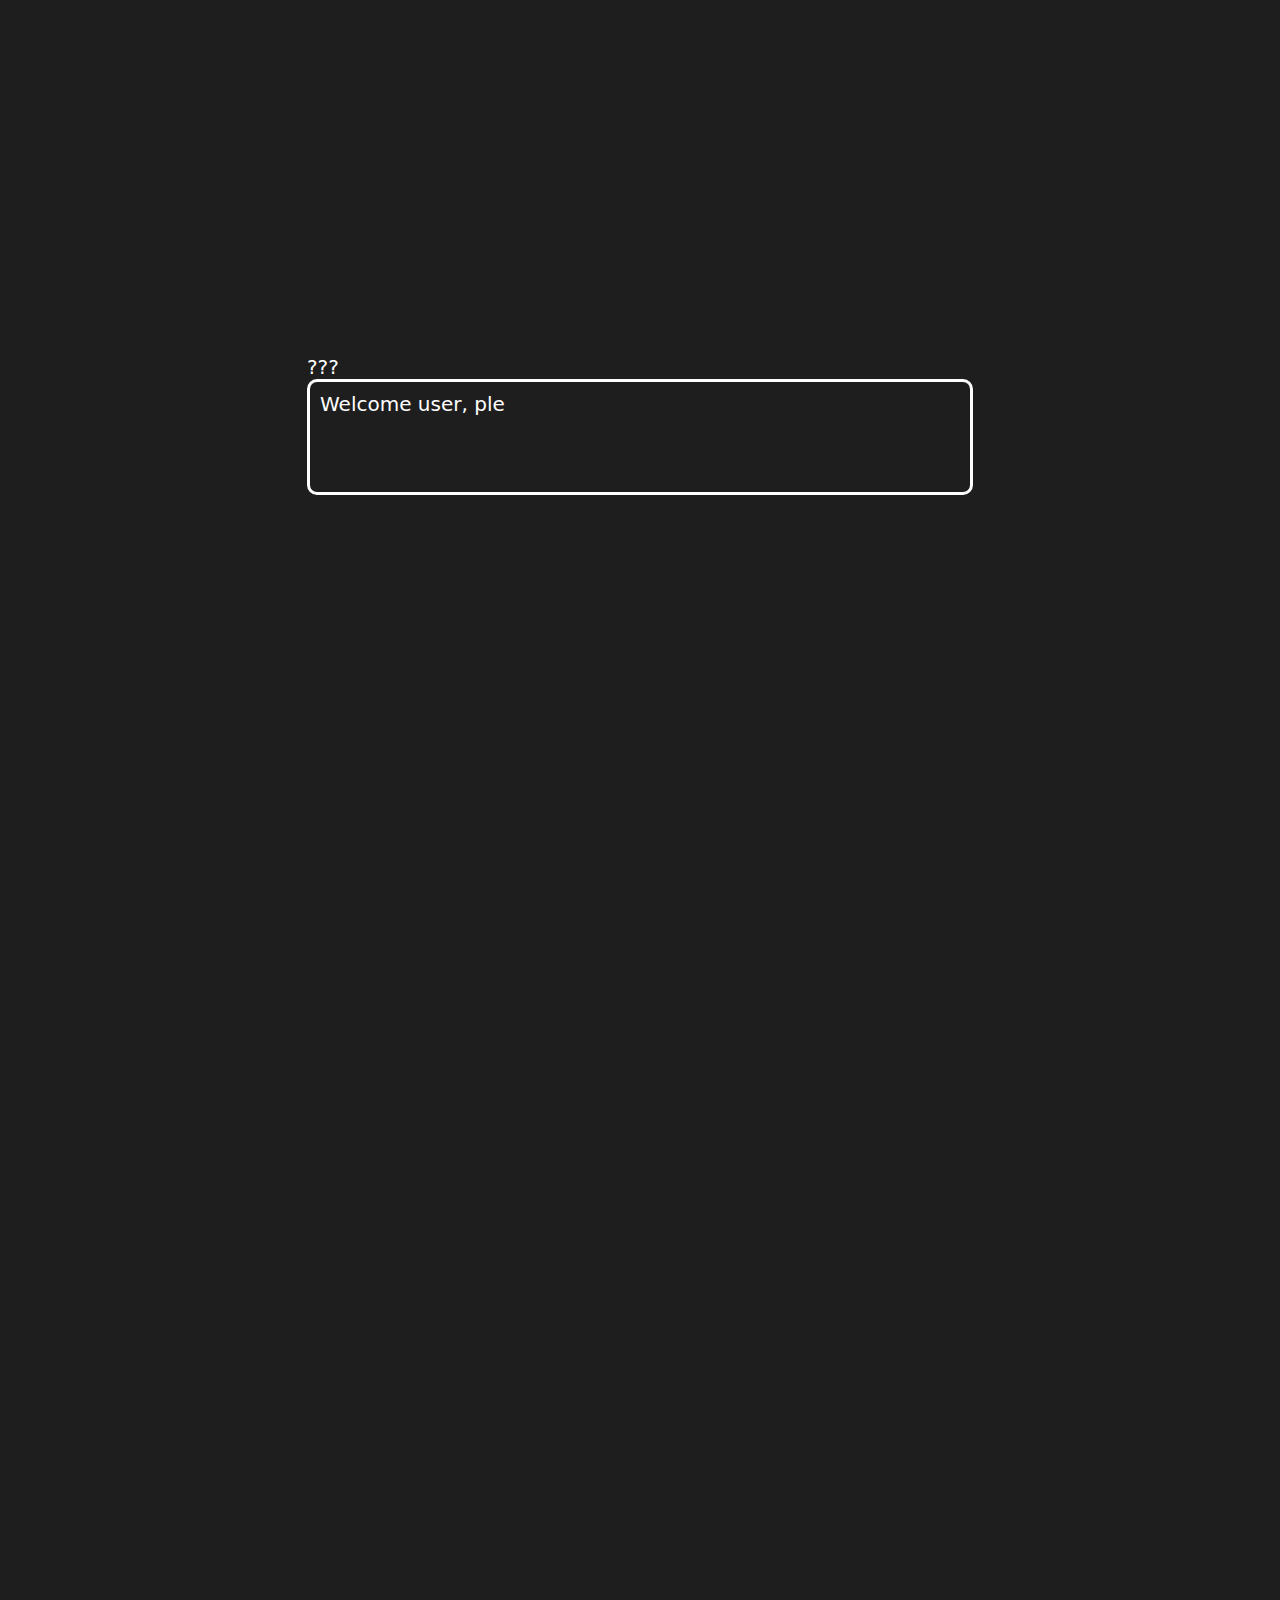
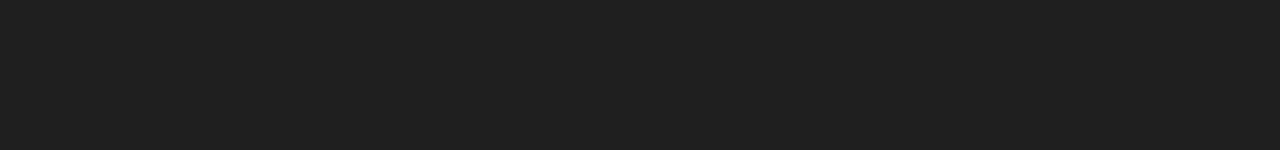
<file: index.html>
<!-- https://majestic-raindrop-6ac5b7.netlify.app/ -->

<!DOCTYPE html>
<html lang="en">
<head>
    <meta charset="UTF-8">
    <meta http-equiv="X-UA-Compatible" content="IE=edge">
    <meta name="viewport" content="width=device-width, initial-scale=1.0">
    <title>GraphQL data</title>
    <link rel="stylesheet" href="./assets/style.css">
    <link rel="stylesheet" href="./assets/animation.css">
    <link rel="stylesheet" href="./assets/auth.css">
</head>
<body>
    <!--//////////// AUTHENTIFICATION //////////////-->
    <div id="auth">
        <div id="admin-container">
            <span id="question-mark">???</span>
            <div id="admin-box">Welcome user, please enter your username and password</div>
        </div>
        
        <form id="login-form">
            <div>
                <span>username></span>
                <input type="text" class="auth-input username-input">
            </div>
            <div>
                <span>password></span>
                <input type="password" class="auth-input password-input">
            </div>
            <input type="submit" style="display:none;">
        </form>
    </div>
        <!--//////////// DISCONNECT BUTTON //////////////-->
    <button id="disconnect-btn">Quit</button>

        <!--//////////// RAIN EFFECT //////////////-->
    <div id="rain">
        <div class="drop"></div>
    </div>

    <div id="main">
        <!--/////////////// TV //////////////////-->
        <div id="tv">

            <div id="tv-screen">
                <span class="tv-span">Zone01</span>
                <span class="tv-span" id="current-channel"></span>
            </div>

            <div id="tv-buttons-container">
                <div id="tv-power-button">pow</div>
                <div id="tv-channel-button">chan</div>
                <div id="tv-speakers-container">
                    <div class="tv-speaker"></div>
                    <div class="tv-speaker"></div>
                    <div class="tv-speaker"></div>
                    <div class="tv-speaker"></div>
                </div>
            </div>

        </div>

        <!--/////////////// SKILLS PAGE //////////////////-->


        <div id="skills-wrapper">
            <h2>Exam</h2>
            <div class="skills-container" id="exam-skills"></div>
            <h2>Technical skills</h2>
            <div class="skills-container" id="technical-skills"></div>
            <h2>Specialties skills</h2>
            <div class="skills-container" id="specialties-skills"></div>
            <h2>Techno & Languages</h2>
            <div class="skills-container" id="language-skills"></div>
        </div>

            <!--/////////////// PROFIL PAGE //////////////////-->


        <div id="profil-wrapper">

            <div id="identifier-and-level">

                <div id="identifier-container">
                    <span id="identifier">username</span>
                    <span id="rank-span">x</span>
                </div>

                <div id="profil-stats-container">
                    <span id="total-xp">xp</span>
                    <span id="completed-ex">exos</span>
                    <span id="completed-projects">projects</span>
                </div>
                
            </div>

            <div id="level-container">
                <div id="level"></div>
                <div class="progress-bar">
                    <div class="progress-bar-fill" id="rank-progress-bar-fill"></div>
                    <div class="rank-progress-bar-step"></div>
                    <div class="rank-progress-bar-step"></div>
                    <div class="rank-progress-bar-step"></div>
                    <div class="rank-progress-bar-step"></div>
                    <div class="rank-progress-bar-step"></div>
                    <div class="rank-progress-bar-step"></div>
                    <div class="rank-progress-bar-step"></div>
                </div>
            </div>

            

            <h2>Level Progression</h2>

            <svg id="rank-svg" width="1000" height="500">
                <!-- X-axis -->
                <line x1="50" y1="450" x2="950" y2="450" class="graph-axis"></line>
                <text x="30" y="40" class="graph-axis-title">Level</text>

                <!-- Y-axis -->
                <line x1="50" y1="50" x2="50" y2="450" class="graph-axis"></line>
                <text x="960" y="455" class="graph-axis-title">Time</text>
            </svg>
            
            <h2>Audit</h2>
            
            <svg width="1000" height="250">
                <!-- <rect width="300" height="100" style="fill:rgb(0,0,255);stroke-width:3;stroke:rgb(0,0,0)" /> -->
                <rect width="200" height="50" x="300" y="100" id="audit-down"/>
                <rect height="50" x="500" y="100" id="audit-up"/>
                <circle cx="500" cy="125" r="50" class="svg-circle"/>
                <text x="470" y="135" id="audit-ratio">ratio</text>

                <text x="350" y="80" id="audit-xp-down">ratio</text>
                <text x="580" y="80" id="audit-xp-up">ratio</text>
            </svg>
        </div>

        <!-- //////////////////// PISCINE ////////////////// -->
        <div id="piscine-wrapper">
            <div id="piscine-form">
                <div id="piscine-selection">
                    <button class="neon-button" id="switch-piscine" disabled="true">Piscine</button>
                    <span>Go</span>
                    <span>JS</span>
                    <span>Rust</span>
                </div>
                

                <div id="piscine-sort-container">
                    <span>Sort by attempts</span>
                    <div class="flex-col">
                        <span>On</span>
                        <button class="neon-button" id="piscine-filter-button" disabled=true>button</button>
                        <span>Off</span>
                        
                    </div>
                    
                </div>
            </div>

            <div id="attempt-graph">
                <div id="attempts-container" class="flex-col"></div>
            </div>

        </div>

    </div>

    <script src="./scripts/data.js"></script>
    <script src="./scripts/main.js" type="module"></script>
</body>
</html>
</file>
<file: assets/style.css>
*{
    margin:0;
    padding:0;
}

body{
    background:rgb(30,30,30);
    font-family:"Vibur",system-ui, -apple-system, BlinkMacSystemFont, 'Segoe UI', Roboto, Oxygen, Ubuntu, Cantarell, 'Open Sans', 'Helvetica Neue', sans-serif ;
    height: 150vh;
    color: white;
    overflow-x: hidden;
}

#main{
    height: 200vh;
    position: absolute;
    left: 20%;
    width: 60%;
    background-color: rgb(50, 50, 50);

    /*offset-x, offset-y, spread, blur */
    box-shadow: 0px 0px 25px 10px black;
    margin-top: -50px;
    margin-bottom: 50px;

    display: flex;
    align-items: center;
    flex-direction: column;

    opacity: 0;
}

#skills-wrapper,
#profil-wrapper,
#piscine-wrapper{
    position: absolute;
    top: 550px; 
    width: 90%;
    height: fit-content;
    
    z-index: -1;
    opacity: 0;
}

#disconnect-btn{
    position: absolute;
    top:10px;
    right:10px;
    z-index: 10;

    background-color: rgba(0,0,0,0);
    color: rgb(103, 15, 186);
    border: 3px solid rgb(103, 15, 186);
    border-radius:15px;
    padding: 10px 20px;
    font-size: 20px;
    font-family: system-ui, -apple-system, BlinkMacSystemFont, 'Segoe UI', Roboto, Oxygen, Ubuntu, Cantarell, 'Open Sans', 'Helvetica Neue', sans-serif;
    letter-spacing:5px;
    cursor: pointer;
    font-weight: bold;
    filter: drop-shadow(0 0 15px rgb(103, 15, 186)) drop-shadow(0 0 50px rgb(103, 15, 186)) contrast(2) brightness(2);
    transition: .5s;
}
#disconnect-btn:hover{
    color: black;
    background-color: rgb(103, 15, 186);
    filter: drop-shadow(0 0 20px rgb(103, 15, 186)) contrast(2) brightness(2);
}

/* SET ANIMATION */

#profil-wrapper{
    opacity: 0;
    transition: 2.5s ease-in-out ;
}

.tv-span{
    opacity: 0;
}

.tv-screen{
    opacity: 1;
}

/* //////// COMMON OBJECTS /////// */
.progress-bar{
    width: 100%;
    height:20px;

    border: 2px solid white;
    box-shadow:
        0 0 .3rem #fff,
        inset 0 0 .3rem #fff,
        0 0 .1rem blueviolet,
        inset 0 0 .5rem blueviolet,
        0 0 .1rem blueviolet,
        inset 0 0 .1rem blueviolet;
}

.progress-bar-fill{
    height: 98%;
    width: 0;
    transition: 1s ease-in-out;
    box-shadow:
        0 0 .3rem #fff,
        inset 0 0 .3rem #fff,
        0 0 3rem blueviolet,
        inset 0 0 2rem blueviolet,
        0 0 2rem blueviolet,
        inset 0 0 4rem blueviolet;
}

.svg-circle{
    stroke: white;
    stroke-width: 3;
    fill:rgb(50,50,50);
}

#audit-up,#audit-down{
    stroke-width: 3;
    fill:rgb(50,50,50);
}
#audit-up{
    stroke: white;
}
#audit-down{
    stroke: white;
}
#audit-ratio{
    fill: white;
    font-size: 30px;
}
#audit-xp-up,
#audit-xp-down{
    fill: white;
    font-size: 20px;
}

/* /////////// TV ////////// */

#tv{
    width: 70%;
    height: 450px;
    margin-top:5%;


    border: 5px solid white;
    border-radius: 20px;

    display: flex;
    align-items: center;
}

#tv-screen{
    width: 65%;
    height: 80%;
    margin-left:5%;
    margin-right: 2.5%;

    background-color: rgb(20,20,20);
    border: 1px solid white;
    border-radius: 10px;
    box-shadow: inset 0px 0px 15px 15px black;

    display: flex;
    align-items: center;
    justify-content: center;
    flex-direction: column;
    font-size: 5vh;

    transition: 500ms ease-in-out;
}

#current-channel{
    font-size: 50px;
}

#tv-buttons-container{
    width: 20%;
    height: 80%;
    margin-left:2.5%;
    margin-right: 5%;


    display: flex;
    flex-direction: column;
    align-items:center;
    justify-content: space-between;
}

#tv-power-button,
#tv-channel-button{
    border: 1px solid white;
    border-radius: 100%;
    width: 75px;
    height: 75px;
    box-shadow: 0px 0px 5px 2px black;

    display: flex;
    justify-content: center;
    align-items: center;
}

#tv-power-button:hover,
#tv-channel-button:hover{
    cursor: pointer;
}

#tv-speakers-container{
    width: 100%;
    height: 30%;

    display: flex;
    flex-direction: column;
    justify-content: space-evenly;
}

.tv-speaker{
    height: 10%;
    width: 100%;
    border: 1px solid white;
    border-radius: 10px;
}

/* //////// PROFIL //////// */

#identifier-and-level{
    display: flex;
    width: 100%;
}

#identifier-container{
    width: fit-content;
    margin: 10px;
    display: flex;
    flex-direction: column;
}

#level-container{
    margin: 10px;
    width: 80%;
    display: flex;
    height: 10%;
}

#level{
    margin-right:5px;
    border-radius: 100%;
    padding:5px;
    height: 20px;
    width: 20px;
}

#rank-progress-bar{
    height: 25px;
    width: 100%;
    border: 2px solid white;
}

.rank-progress-bar-step{
    height: 20px;
    border-right: 1px solid white;
    z-index: 2;
    margin-top: -20px;
}

.rank-progress-bar-step:nth-child(2){
    width: 10%;
}
.rank-progress-bar-step:nth-child(3){
    width: 20%;
}
.rank-progress-bar-step:nth-child(4){
    width: 30%;
}
.rank-progress-bar-step:nth-child(5){
    width: 40%;
}
.rank-progress-bar-step:nth-child(6){
    width: 50%;
}
.rank-progress-bar-step:nth-child(7){
    width: 55%;
}
.rank-progress-bar-step:nth-child(8){
    width: 60%;
}

#profil-stats-container{
    display: flex;
    flex-direction: column;
}

.graph-axis{
    stroke: white;
    stroke-width: 2;
}
.graph-axis-title{
    fill: white;
    font: 10px;
}
.graph-dot{
    fill: purple;
}
.graph-dot-details{
    fill :white;
    transition: 500ms;
}

/* //////// SKILLS //////// */

#profil-wrapper{
    z-index: 1;
}

.skills-container{
    width: 100%;
    height: fit-content;

    display: flex;
    flex-wrap: wrap;
    justify-content: space-between;
}

.skill-container{
    width: 35%;
    margin: 5% 5% 0 0;

    display: flex;
    flex-direction: column;
}

.skill-span-container{
    display: flex;
    justify-content: space-between;
    margin-bottom: 5px;
    padding: 0 5px 0 5px;
}
.skill-name{
    width: 20%;
}

/*/////////// PISCINE ////////////*/

#piscine-form{
    display: flex;
}

#piscine-selection{
    width: 60%;
    display: flex;
    justify-content: space-evenly;
}
#piscine-selection>span{
    font-size: 30px;
}

#piscine-sort-container{
    display: flex;
    flex-direction: row;
    align-items: center;
}
.flex-col{
    display: flex;
    flex-direction: column;
    justify-content: space-evenly;
}

/*piscine graph*/
#attempt-graph{
    width: 100%;
    height: fit-content;

    display: flex;
}

#attempts-container{
    height: fit-content;
    width: 80%;
    border-left: 1px solid white;
    margin-top: 20px;
}
.attempt-items{
    display: flex;
    margin:5px 0 5px 0;
}
.attempt-name{
    margin-left: 5px;
}
.attempt-bar{
    border: 1px solid white;
    height: 16px;
}
.attempt-span{
    color: rgb(100,100,100);
    margin-left:5px;
}
</file>
<file: assets/animation.css>
.tv-span{
    font-size: 5.6rem;
    text-align: center;
    line-height: 1;
    color: #c6e2ff;
    animation: neon .08s ease-in-out infinite alternate;
}

#level{
    animation: neonTube 4.5s infinite ;
}

h2{
    color: #c6e2ff;
    margin-top: 5%;
    animation: neon 3.5s ease-in-out infinite alternate;     
}

/*-- Animation Keyframes --*/

@keyframes neon {
    0%, 18%, 22%, 25%, 53%, 57%, 100% {
        text-shadow: 
        #FFFFFF 0 0 12px,
        rgb(30,132,242) 0 0 25px,
        rgb(30,132,242) 0 0 35px,
        rgb(30,132,242) 0 0 45px;
      }
    
      20%, 24%, 55% {
        text-shadow: none;
      }
}

@keyframes neonTube {
    
    0%, 19%, 21%, 23%, 25%, 54%, 56%, 100% {

        box-shadow:
            0 0 .3rem #fff,
            inset 0 0 .3rem #fff,
            0 0 3rem blueviolet,
            inset 0 0 1.5rem blueviolet,
            0 0 3rem blueviolet,
            inset 0 0 3rem blueviolet;
                
    }
    
    20%, 24%, 55% {        
        box-shadow: none;
    }    
}

@keyframes blink{
    0%{
        opacity: 0;
    }
    10%{
        opacity: 0.6;
    }
    20%{
        opacity: 0.4;
    }
    25%{
        opacity: 0.8;
    }
    40%{
        opacity: 0;
    }
    70%{
        opacity: 0.6;
    }
    75%{
        opacity: 0.2;
    }
    80%{
        opacity: 0.7;
    }
    85%{
        opacity: 0.15;
    }
    95%{
        opacity: 1;
    }
}

.drop{
    position: absolute;
    top:10px;

    width: 2px;
    height: 100px;
    
    background: rgb(255,255,255);
    background: linear-gradient(0deg, rgba(255,255,255,1) 0%, rgba(30,30,30,1) 100%);

    opacity: 0;
    transition: 8s ease-in-out;
    transition-property: opacity;

    animation: drop 1s linear infinite

}

@keyframes drop{
    0%{
        transform: translateY(0vh);
    }
    75%{
        transform:translateY((130vh))
    }
}

.splash {
    position: absolute;
    top: 10px;
    left:10px;

    width: 15px;
    height: 10px;
    border-top: 2px dotted rgba(255, 255, 255, 0.5);
    border-radius: 50%;
    opacity: 0;
    transform: scale(0);
}
  
@keyframes splash {
  0% {
    opacity: 1;
    transform: scale(0);
  }
  80% {
    opacity: 1;
    transform: scale(0);
  }
  90% {
    opacity: 0.5;
    transform: scale(1);
  }
  100% {
    opacity: 0;
    transform: scale(1.5);
  }
}
</file>
<file: assets/auth.css>
#auth{
    min-height: 100vh;
    min-width: 100vw;
    font-size: 20px;

    position: absolute;
    top: 0;

    background-color: rgb(30,30,30);
    color: white;
    font-family: system-ui, -apple-system, BlinkMacSystemFont, 'Segoe UI', Roboto, Oxygen, Ubuntu, Cantarell, 'Open Sans', 'Helvetica Neue', sans-serif;

    display: flex;
    flex-direction: column;
    align-items: center;
    justify-content: center;

    z-index: 100;
}

#admin-box{
    border: 3px solid white;
    border-radius: 10px;
    padding: 10px;
    width: 50vw;
    height: 10vh;
    margin-bottom: 10%;
}

.auth-input{
    all: unset;
    background-color: rgb(30,30,30);
    color: white;
    font-size: 20px;

 
}

#login-form{
    opacity: 0;
    margin-top: -5%;
    transition: 500ms ease-in-out;
}
</file>
